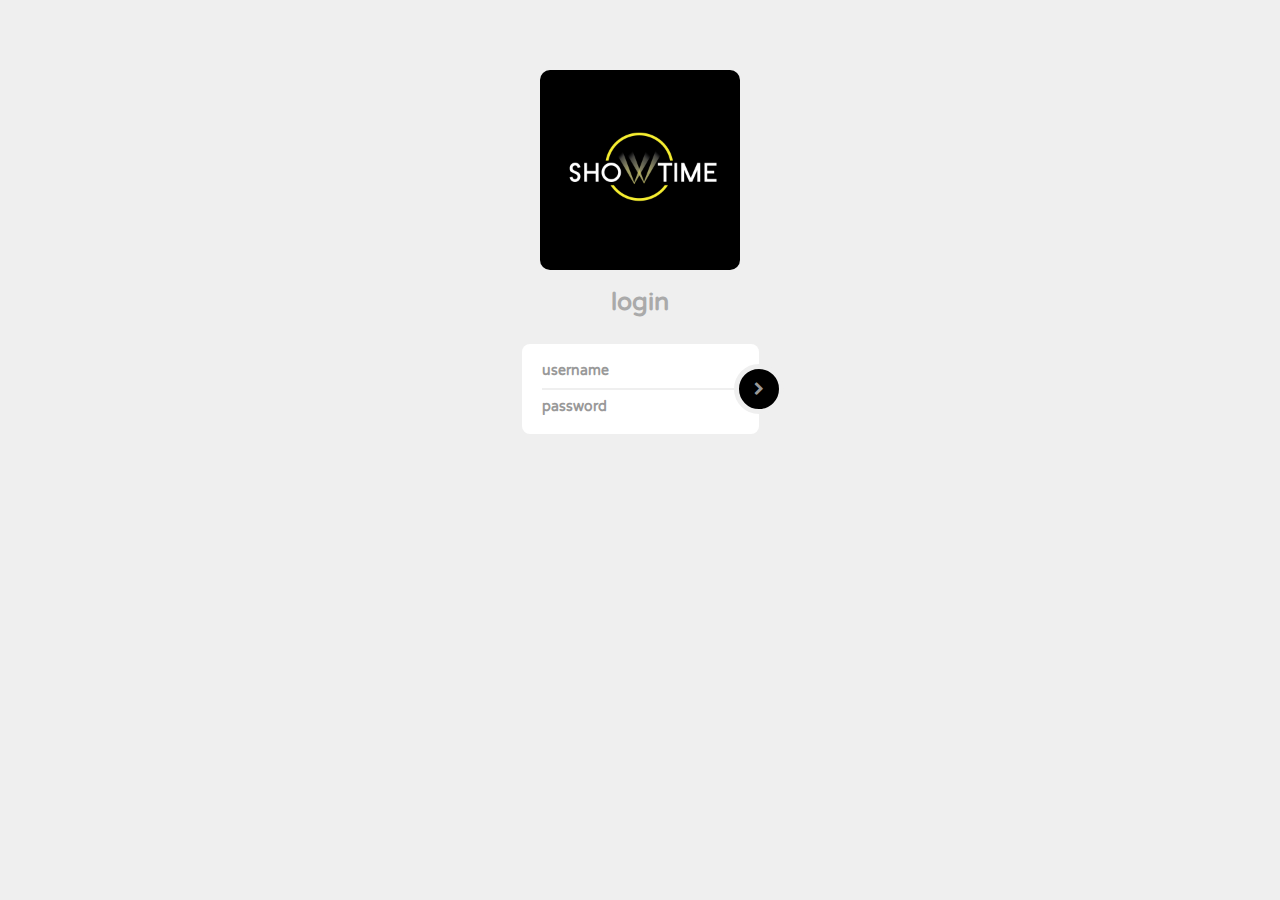
<file: frontend/templates/addtickets.html>
<!DOCTYPE html>
<html lang="en" dir="ltr">
  <head>
    <link href="//maxcdn.bootstrapcdn.com/bootstrap/3.3.0/css/bootstrap.min.css" rel="stylesheet" id="bootstrap-css">
    <link rel="stylesheet" href="logstyle.css">
    <!-- All the files that are required -->
    <link rel="stylesheet" href="//maxcdn.bootstrapcdn.com/font-awesome/4.3.0/css/font-awesome.min.css">
    <link href='https://fonts.googleapis.com/css?family=Varela+Round' rel='stylesheet' type='text/css'>

    <meta name="viewport" content="width=device-width, initial-scale=1, maximum-scale=1" />
    <meta charset="utf-8">
    <title>Login</title>
  </head>
  <body>
    <div class="text-center" style="padding:50px 0">
      <div class="right">
        <img src="logo.jpg" alt="" height="200px" width="200px;" style="border-radius:10px;">
      </div>
      <div>
    	<div class="logo">login</div>
    	<!-- Main Form -->
    	<div class="login-form-1">
    		<form id="login-form" class="text-left" method = "post">
    			<div class="login-form-main-message"></div>
    			<div class="main-login-form">
    				<div class="login-group">
    					<div class="form-group">
    						<label for="lg_username" class="sr-only">Username</label>
    						<input type="text" class="form-control" id="lg_username" name="username" placeholder="username" required>
    					</div>
    					<div class="form-group">
    						<label for="lg_password" class="sr-only">Password</label>
    						<input type="password" class="form-control" id="lg_password" name="password" placeholder="password" required >
    					</div>
    					<!-- <div class="form-group login-group-checkbox">
    						<input type="checkbox" id="lg_remember" name="lg_remember">
    						<label for="lg_remember">remember</label>
    					</div> -->
    				</div>
    				<button type="submit" class="login-button" ><i class="fa fa-chevron-right"></i></button>
    			</div>

    		</form>
    	</div>
    	<!-- end:Main Form -->
    </div>

    <!-- REGISTRATION FORM -->


    <!-- FORGOT PASSWORD FORM -->

    <script type="text/javascript" src="logreg.js">

    </script>
  </body>
</html>


<!-- Where all the magic happens -->
<!-- LOGIN FORM -->
</file>
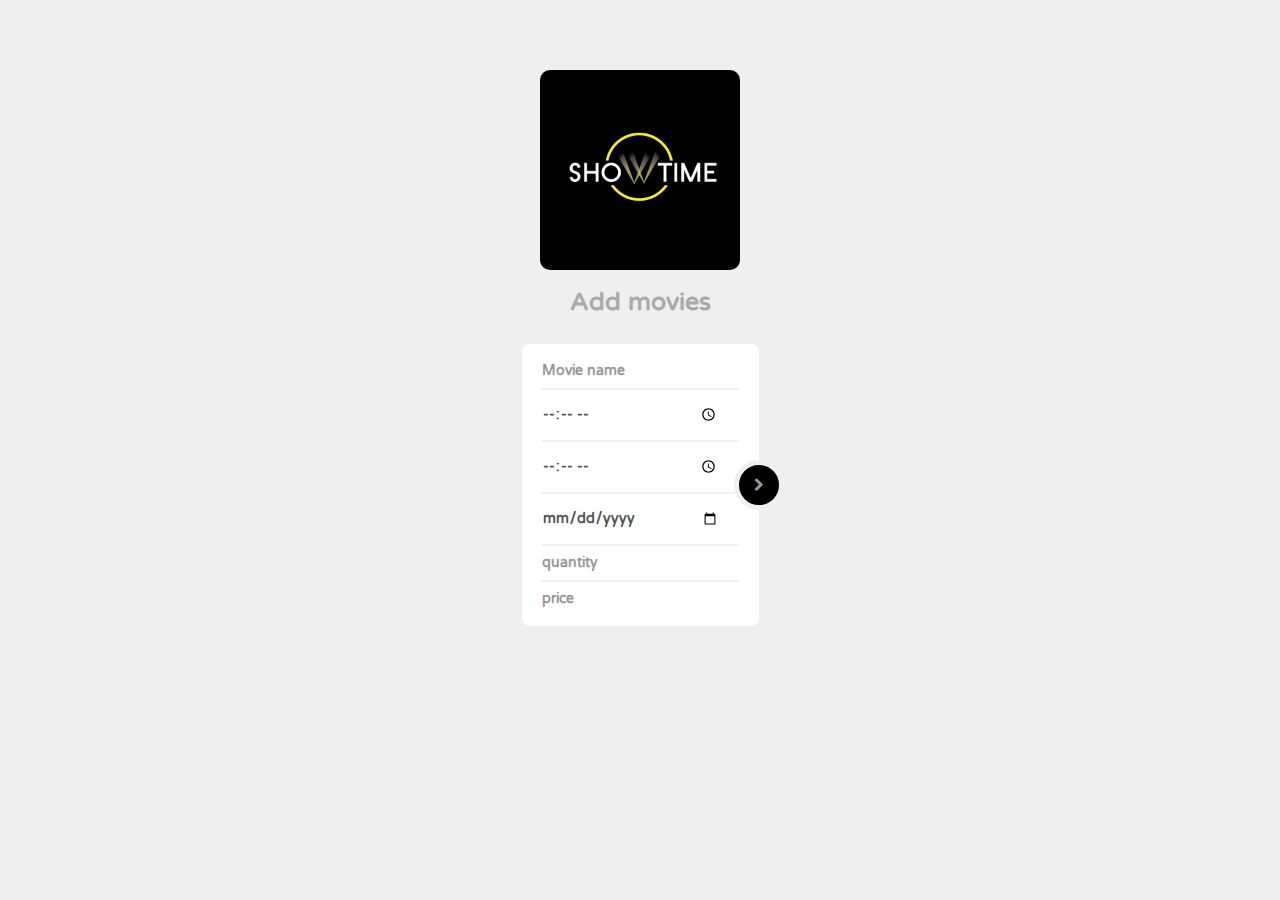
<file: frontend/templates/addtiming.html>
<!DOCTYPE html>
<html lang="en" dir="ltr">
  <head>
    <META Http-Equiv="Cache-Control" Content="no-cache">
<META Http-Equiv="Pragma" Content="no-cache">
<META Http-Equiv="Expires" Content="0">
    <link href="//maxcdn.bootstrapcdn.com/bootstrap/3.3.0/css/bootstrap.min.css" rel="stylesheet" id="bootstrap-css">
    <link rel="stylesheet" href="logstyle.css">
    <!-- All the files that are required -->
    <link rel="stylesheet" href="//maxcdn.bootstrapcdn.com/font-awesome/4.3.0/css/font-awesome.min.css">
    <link href='https://fonts.googleapis.com/css?family=Varela+Round' rel='stylesheet' type='text/css'>

    <meta name="viewport" content="width=device-width, initial-scale=1, maximum-scale=1" />
    <meta charset="utf-8">
    <title>addtiming</title>
  </head>
  <body>
    <div class="text-center" style="padding:50px 0">
      <div class="right">
        <img src="logo.jpg" alt="" height="200px" width="200px;" style="border-radius:10px;">
      </div>
      <div>
    	<div class="logo">Add movies</div>
    	<!-- Main Form -->
    	<div class="login-form-1">
    		<form id="addtiming" class="text-left" method = "post">
    			<div class="login-form-main-message"></div>
    			<div class="main-login-form">
    				<div class="login-group">
    					<div class="form-group">
    						<label for="lg_username" class="sr-only">Movie Name</label>
    						<input type="text" class="form-control" id="lg_username" name="mname" placeholder="Movie name" required>
    					</div>
              <div class="form-group">
                <label for="lg_username" class="sr-only">start time</label>
                <input type="time" class="form-control" id="lg_username" name="start_time" placeholder="start time" required>
              </div>
              <div class="form-group">
                <label for="lg_username" class="sr-only">end time</label>
                <input type="time" class="form-control" id="lg_username" name="end_time" placeholder="end time" required>
              </div>
    					<div class="form-group">
    						<label for="lg_password" class="sr-only">Movie date</label>
    						<input type="date" class="form-control" id="lg_password" name="date" required >
    					</div>
              <div class="form-group">
                <label for="lg_username" class="sr-only">quantity</label>
                <input type="number" class="form-control" id="lg_username" name="quantity" placeholder="quantity" required>
              </div>
              <div class="form-group">
                <label for="lg_username" class="sr-only">price</label>
                <input type="number" class="form-control" id="lg_username" name="price" placeholder="price" required>
              </div>
    					<!-- <div class="form-group login-group-checkbox">
    						<input type="checkbox" id="lg_remember" name="lg_remember">
    						<label for="lg_remember">remember</label>
    					</div> -->
    				</div>
    				<button type="submit" class="login-button" ><i class="fa fa-chevron-right"></i></button>
    			</div>

    		</form>
    	</div>
    	<!-- end:Main Form -->
    </div>

    <!-- REGISTRATION FORM -->


    <!-- FORGOT PASSWORD FORM -->

    <script type="text/javascript" src="addtimings.js">

    </script>
  </body>
</html>


<!-- Where all the magic happens -->
<!-- LOGIN FORM -->
</file>
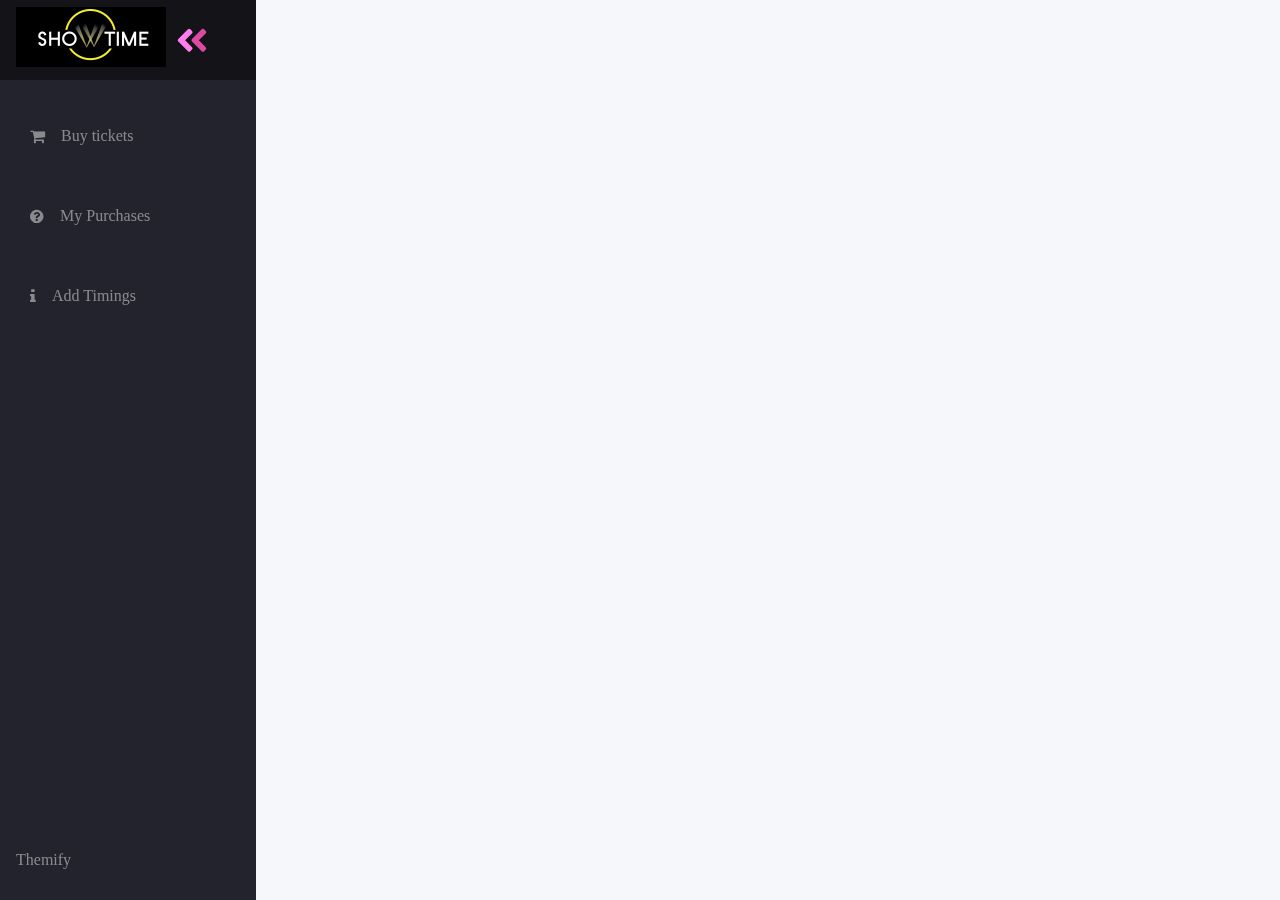
<file: frontend/templates/adminhome.html>
<!DOCTYPE html>
<html lang="en" dir="ltr">
<head>
  <meta name="viewport" content="width=device-width, initial-scale=1.0" />
  <script defer src="theme.js"></script>
  <link rel="stylesheet" href="homestyle.css">
  <link
    href="https://fonts.googleapis.com/css?family=Open+Sans:300,400,700&display=swap"
    rel="stylesheet"
  />
  <link rel="stylesheet" href="https://cdnjs.cloudflare.com/ajax/libs/font-awesome/4.7.0/css/font-awesome.min.css">

</head>

<body>

  <nav class="navbar">
    <ul class="navbar-nav">
      <li class="logo">
        <a href="#" class="nav-link">
          <span class="link-text logo-text" > <img src="logo.jpg" width="150px" height="60px;"> </span>
          <svg
            aria-hidden="true"
            focusable="false"
            data-prefix="fad"
            data-icon="angle-double-right"
            role="img"
            xmlns="http://www.w3.org/2000/svg"
            viewBox="0 0 448 512"
            class="svg-inline--fa fa-angle-double-right fa-w-14 fa-5x"
          >
            <g class="fa-group">
              <path
                fill="currentColor"
                d="M224 273L88.37 409a23.78 23.78 0 0 1-33.8 0L32 386.36a23.94 23.94 0 0 1 0-33.89l96.13-96.37L32 159.73a23.94 23.94 0 0 1 0-33.89l22.44-22.79a23.78 23.78 0 0 1 33.8 0L223.88 239a23.94 23.94 0 0 1 .1 34z"
                class="fa-secondary"
              ></path>
              <path
                fill="currentColor"
                d="M415.89 273L280.34 409a23.77 23.77 0 0 1-33.79 0L224 386.26a23.94 23.94 0 0 1 0-33.89L320.11 256l-96-96.47a23.94 23.94 0 0 1 0-33.89l22.52-22.59a23.77 23.77 0 0 1 33.79 0L416 239a24 24 0 0 1-.11 34z"
                class="fa-primary"
              ></path>
            </g>
          </svg>
        </a>
      </li>

      <li class="nav-item">
        <a href="#" class="nav-link">
        <i class="fa fa-shopping-cart icons" aria-hidden="true"></i>
          <span class="link-text">Buy tickets</span>
        </a>
      </li>

      <li class="nav-item">
        <a href="#" class="nav-link">
          <i class="fa fa-question-circle icons" aria-hidden="true"></i>
          <span class="link-text">My Purchases</span>
        </a>
      </li>

      <li class="nav-item">
        <a href="#" class="nav-link">
          <i class="fa fa-info icons" aria-hidden="true"></i>
          <span class="link-text">Add Timings</span>
        </a>
      </li>

    
      <li class="nav-item" id="themeButton">
        <a href="#" class="nav-link">


          <span class="link-text">Themify</span>
        </a>
      </li>
    </ul>
  </nav>
  <main>
<div class="container">
  <div class="wrapper">
        </div>
        </div>


</main>
<script type="text/javascript" src="home.js">  </script>
</body>
</html>
</file>
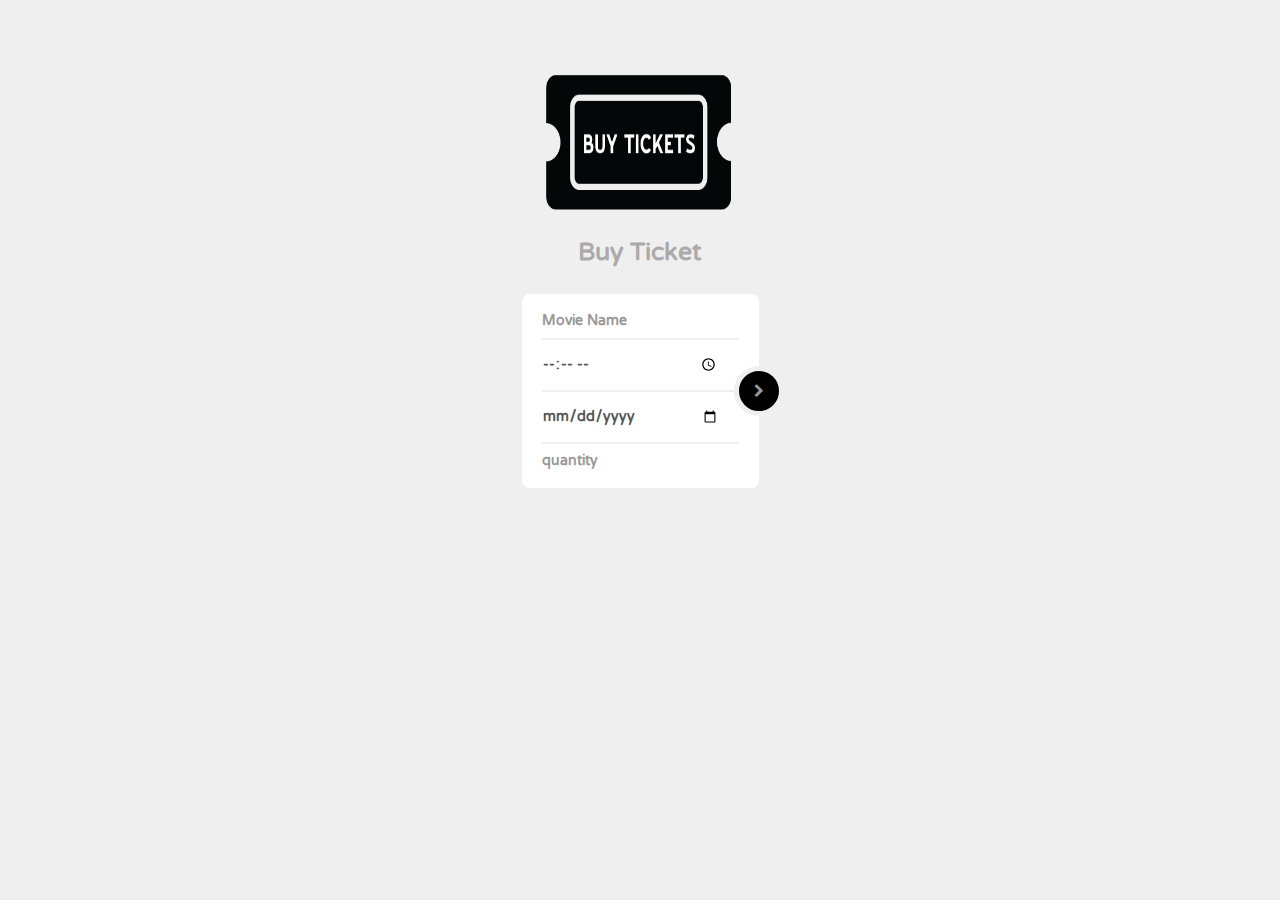
<file: frontend/templates/buyticket.html>
<!DOCTYPE html>
<html lang="en" dir="ltr">
  <head>
    <META Http-Equiv="Cache-Control" Content="no-cache">
<META Http-Equiv="Pragma" Content="no-cache">
<META Http-Equiv="Expires" Content="0">
    <link href="//maxcdn.bootstrapcdn.com/bootstrap/3.3.0/css/bootstrap.min.css" rel="stylesheet" id="bootstrap-css">
    <link rel="stylesheet" href="logstyle.css">
    <!-- All the files that are required -->
    <link rel="stylesheet" href="//maxcdn.bootstrapcdn.com/font-awesome/4.3.0/css/font-awesome.min.css">
    <link href='https://fonts.googleapis.com/css?family=Varela+Round' rel='stylesheet' type='text/css'>

    <meta name="viewport" content="width=device-width, initial-scale=1, maximum-scale=1" />
    <meta charset="utf-8">
    <title>buyticket</title>
  </head>
  <body>
    <div class="text-center" style="padding:50px 0">
      <div class="right">
        <img src="buyticket.jpg" alt="" height="150px" width="278px;" style="border-radius:10px;">
      </div>
      <div>
    	<div class="logo">Buy Ticket</div>
    	<!-- Main Form -->
    	<div class="login-form-1">
    		<form id="buy-form" class="text-left" method = "post">
    			<div class="login-form-main-message"></div>
    			<div class="main-login-form">
    				<div class="login-group">
    					<div class="form-group">
    						<label for="lg_username" class="sr-only">Movie name</label>
    						<input type="text" class="form-control"  name="mname" placeholder="Movie Name" required>
    					</div>
              <div class="form-group">
                <label for="lg_password" class="sr-only"></label>
                <input type="time" class="form-control"  name="mtime" placeholder="Start Time" required >
              </div>
              <div class="form-group">
                <label for="lg_password" class="sr-only"></label>
                <input type="date" class="form-control"  name="mdate" placeholder="date" required >
              </div>
    					<div class="form-group">
    						<label for="lg_password" class="sr-only"></label>
    						<input type="number" class="form-control"  name="quantity" placeholder="quantity" required >
    					</div>
    					<!-- <div class="form-group login-group-checkbox">
    						<input type="checkbox" id="lg_remember" name="lg_remember">
    						<label for="lg_remember">remember</label>
    					</div> -->
    				</div>
    				<button type="submit" class="login-button" ><i class="fa fa-chevron-right"></i></button>
    			</div>

    		</form>
    	</div>
    	<!-- end:Main Form -->
    </div>

    <!-- REGISTRATION FORM -->


    <!-- FORGOT PASSWORD FORM -->

    <script type="text/javascript" src="buy.js">

    </script>
  </body>
</html>


<!-- Where all the magic happens -->
<!-- LOGIN FORM -->
</file>
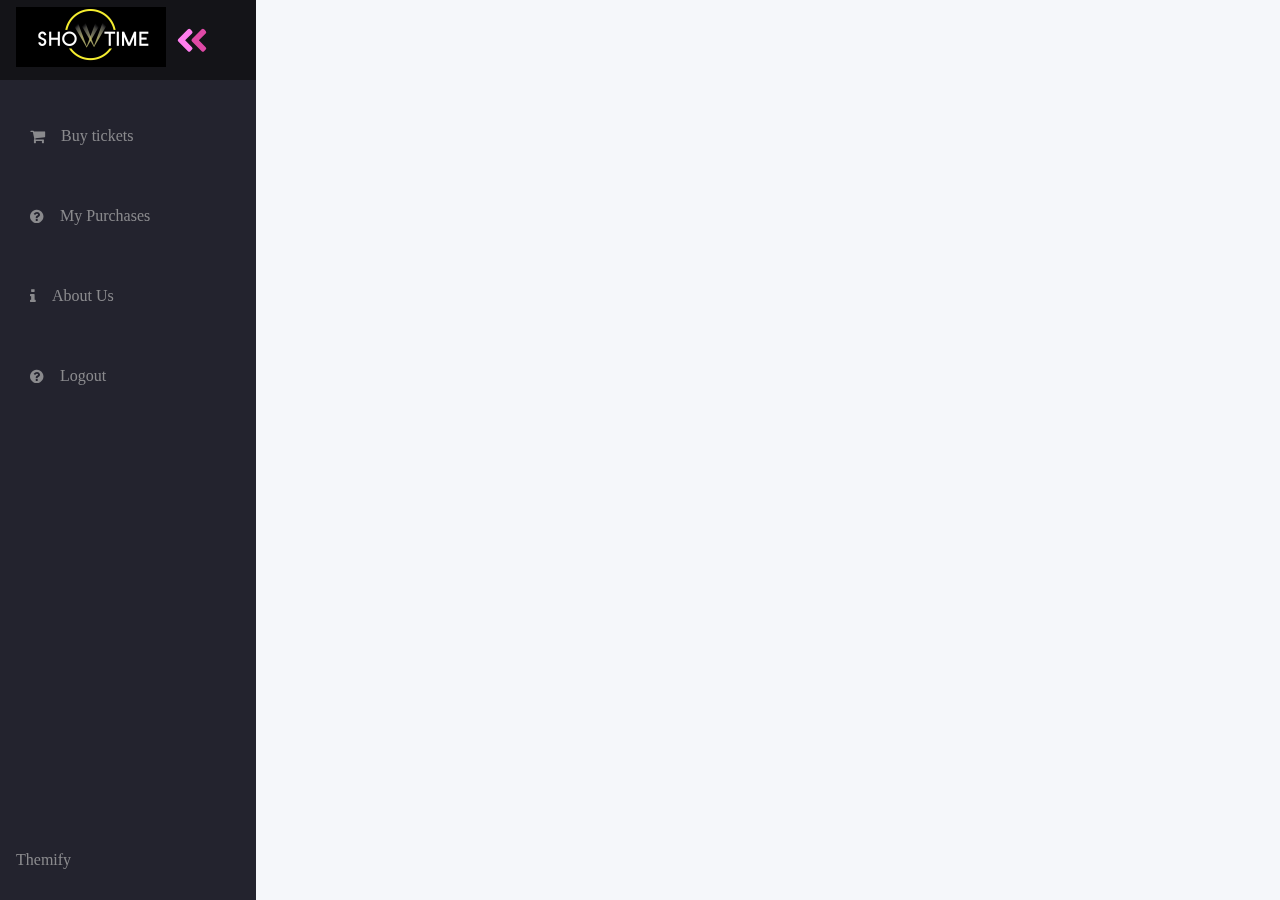
<file: frontend/templates/homepage.html>
<!DOCTYPE html>
<html lang="en" dir="ltr">
<head>
  <meta name="viewport" content="width=device-width, initial-scale=1.0" />
  <script defer src="theme.js"></script>
  <link rel="stylesheet" href="homestyle.css">
  <link
    href="https://fonts.googleapis.com/css?family=Open+Sans:300,400,700&display=swap"
    rel="stylesheet"
  />
  <link rel="stylesheet" href="https://cdnjs.cloudflare.com/ajax/libs/font-awesome/4.7.0/css/font-awesome.min.css">

</head>

<body>

  <nav class="navbar">
    <ul class="navbar-nav">
      <li class="logo">
        <a href="#" class="nav-link">
          <span class="link-text logo-text" > <img src="logo.jpg" width="150px" height="60px;"> </span>
          <svg
            aria-hidden="true"
            focusable="false"
            data-prefix="fad"
            data-icon="angle-double-right"
            role="img"
            xmlns="http://www.w3.org/2000/svg"
            viewBox="0 0 448 512"
            class="svg-inline--fa fa-angle-double-right fa-w-14 fa-5x"
          >
            <g class="fa-group">
              <path
                fill="currentColor"
                d="M224 273L88.37 409a23.78 23.78 0 0 1-33.8 0L32 386.36a23.94 23.94 0 0 1 0-33.89l96.13-96.37L32 159.73a23.94 23.94 0 0 1 0-33.89l22.44-22.79a23.78 23.78 0 0 1 33.8 0L223.88 239a23.94 23.94 0 0 1 .1 34z"
                class="fa-secondary"
              ></path>
              <path
                fill="currentColor"
                d="M415.89 273L280.34 409a23.77 23.77 0 0 1-33.79 0L224 386.26a23.94 23.94 0 0 1 0-33.89L320.11 256l-96-96.47a23.94 23.94 0 0 1 0-33.89l22.52-22.59a23.77 23.77 0 0 1 33.79 0L416 239a24 24 0 0 1-.11 34z"
                class="fa-primary"
              ></path>
            </g>
          </svg>
        </a>
      </li>

      <li class="nav-item">
        <a href="buyticket.html" class="nav-link">
        <i class="fa fa-shopping-cart icons" aria-hidden="true"></i>
          <span class="link-text">Buy tickets</span>
        </a>
      </li>

      <li class="nav-item">
        <a href="mypurchase.html" class="nav-link">
          <i class="fa fa-question-circle icons" aria-hidden="true"></i>
          <span class="link-text">My Purchases</span>
        </a>
      </li>

      <li class="nav-item">
        <a href="#" class="nav-link">
          <i class="fa fa-info icons" aria-hidden="true"></i>
          <span class="link-text">About Us</span>
        </a>
      </li>

      <li class="nav-item">
        <a href="index.html" class="nav-link">
          <i class="fa fa-question-circle icons" aria-hidden="true"></i>
          <span class="link-text">Logout</span>
        </a>
      </li>
      <li class="nav-item" id="themeButton">
        <a href="#" class="nav-link">


          <span class="link-text">Themify</span>
        </a>
      </li>
    </ul>
  </nav>
  <main>
<div class="container">
  <div class="wrapper">
        </div>
        </div>

</main>
<script type="text/javascript" src="home.js">  </script>
</body>
</html>
</file>
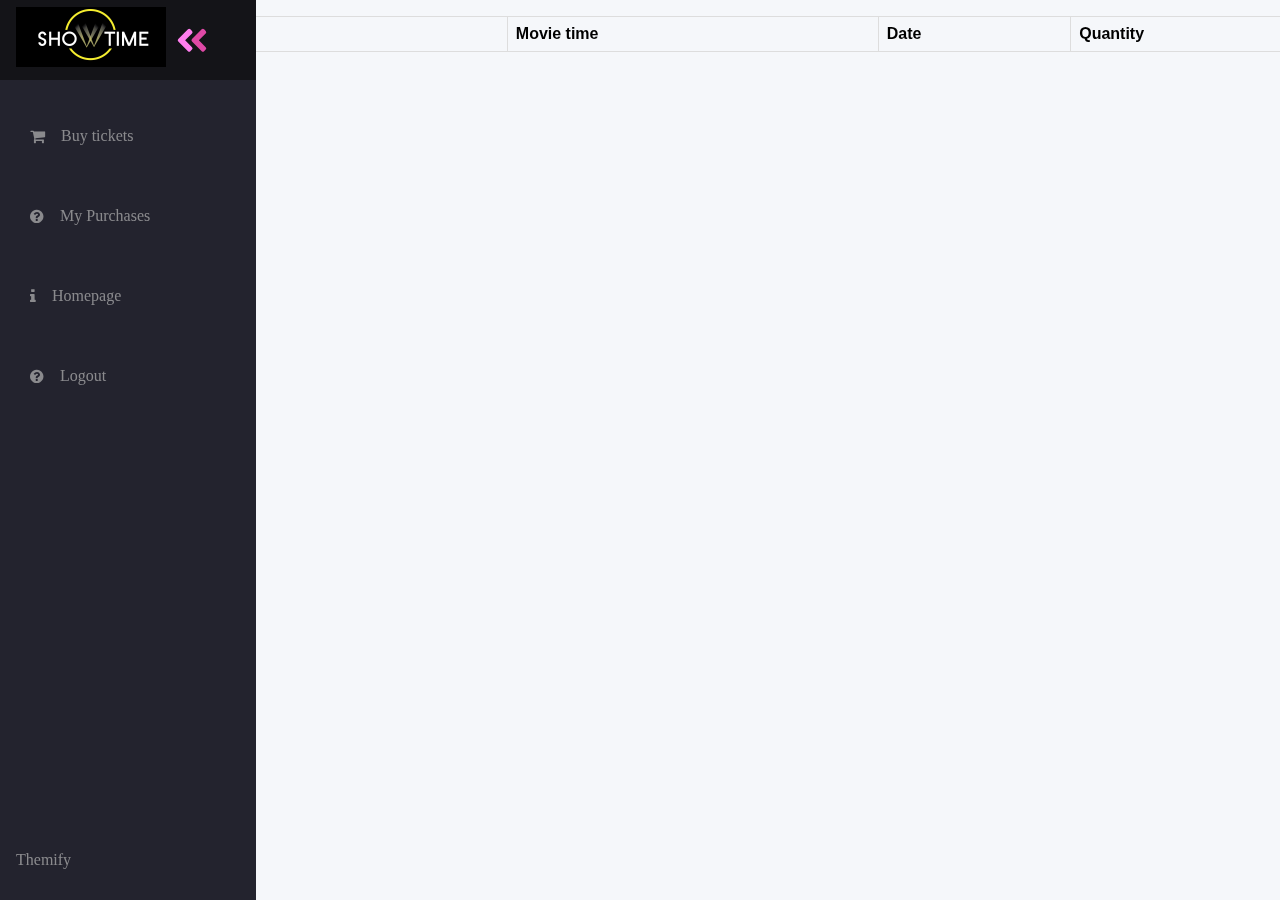
<file: frontend/templates/mypurchase.html>
<!DOCTYPE html>
<html lang="en" dir="ltr">
<head>
  <meta name="viewport" content="width=device-width, initial-scale=1.0" />
  <script defer src="theme.js"></script>
  <link rel="stylesheet" href="homestyle.css">
  <link
    href="https://fonts.googleapis.com/css?family=Open+Sans:300,400,700&display=swap"
    rel="stylesheet"
  />
  <link rel="stylesheet" href="https://cdnjs.cloudflare.com/ajax/libs/font-awesome/4.7.0/css/font-awesome.min.css">
<style media="screen">
table {
font-family: arial, sans-serif;
border-collapse: collapse;
width: 100%;
}

td, th {
border: 1px solid #dddddd;
text-align: left;
padding: 8px;
}

tr:nth-child(even) {
background-color: #dddddd;
}
</style>
</head>

<body>

  <nav class="navbar">
    <ul class="navbar-nav">
      <li class="logo">
        <a href="#" class="nav-link">
          <span class="link-text logo-text" > <img src="logo.jpg" width="150px" height="60px;"> </span>
          <svg
            aria-hidden="true"
            focusable="false"
            data-prefix="fad"
            data-icon="angle-double-right"
            role="img"
            xmlns="http://www.w3.org/2000/svg"
            viewBox="0 0 448 512"
            class="svg-inline--fa fa-angle-double-right fa-w-14 fa-5x"
          >
            <g class="fa-group">
              <path
                fill="currentColor"
                d="M224 273L88.37 409a23.78 23.78 0 0 1-33.8 0L32 386.36a23.94 23.94 0 0 1 0-33.89l96.13-96.37L32 159.73a23.94 23.94 0 0 1 0-33.89l22.44-22.79a23.78 23.78 0 0 1 33.8 0L223.88 239a23.94 23.94 0 0 1 .1 34z"
                class="fa-secondary"
              ></path>
              <path
                fill="currentColor"
                d="M415.89 273L280.34 409a23.77 23.77 0 0 1-33.79 0L224 386.26a23.94 23.94 0 0 1 0-33.89L320.11 256l-96-96.47a23.94 23.94 0 0 1 0-33.89l22.52-22.59a23.77 23.77 0 0 1 33.79 0L416 239a24 24 0 0 1-.11 34z"
                class="fa-primary"
              ></path>
            </g>
          </svg>
        </a>
      </li>

      <li class="nav-item">
        <a href="buyticket.html" class="nav-link">
        <i class="fa fa-shopping-cart icons" aria-hidden="true"></i>
          <span class="link-text">Buy tickets</span>
        </a>
      </li>

      <li class="nav-item">
        <a href="#" class="nav-link">
          <i class="fa fa-question-circle icons" aria-hidden="true"></i>
          <span class="link-text">My Purchases</span>
        </a>
      </li>

      <li class="nav-item">
        <a href="homepage.html" class="nav-link">
          <i class="fa fa-info icons" aria-hidden="true"></i>
          <span class="link-text">Homepage</span>
        </a>
      </li>

      <li class="nav-item">
        <a href="index.html" class="nav-link">
          <i class="fa fa-question-circle icons" aria-hidden="true"></i>
          <span class="link-text">Logout</span>
        </a>
      </li>
      <li class="nav-item" id="themeButton">
        <a href="#" class="nav-link">


          <span class="link-text">Themify</span>
        </a>
      </li>
    </ul>
  </nav>
  <main>
<div class="container">
  <div class="wrapper">
      <table>
        <tr>
          <th>Movie Name</th>
          <th>Movie time</th>
          <th>Date</th>
          <th>Quantity</th>
        </tr>
      </table>
  </div>
</div>

</main>
<script type="text/javascript" src="mypurchase.js">  </script>
</body>
</html>
</file>
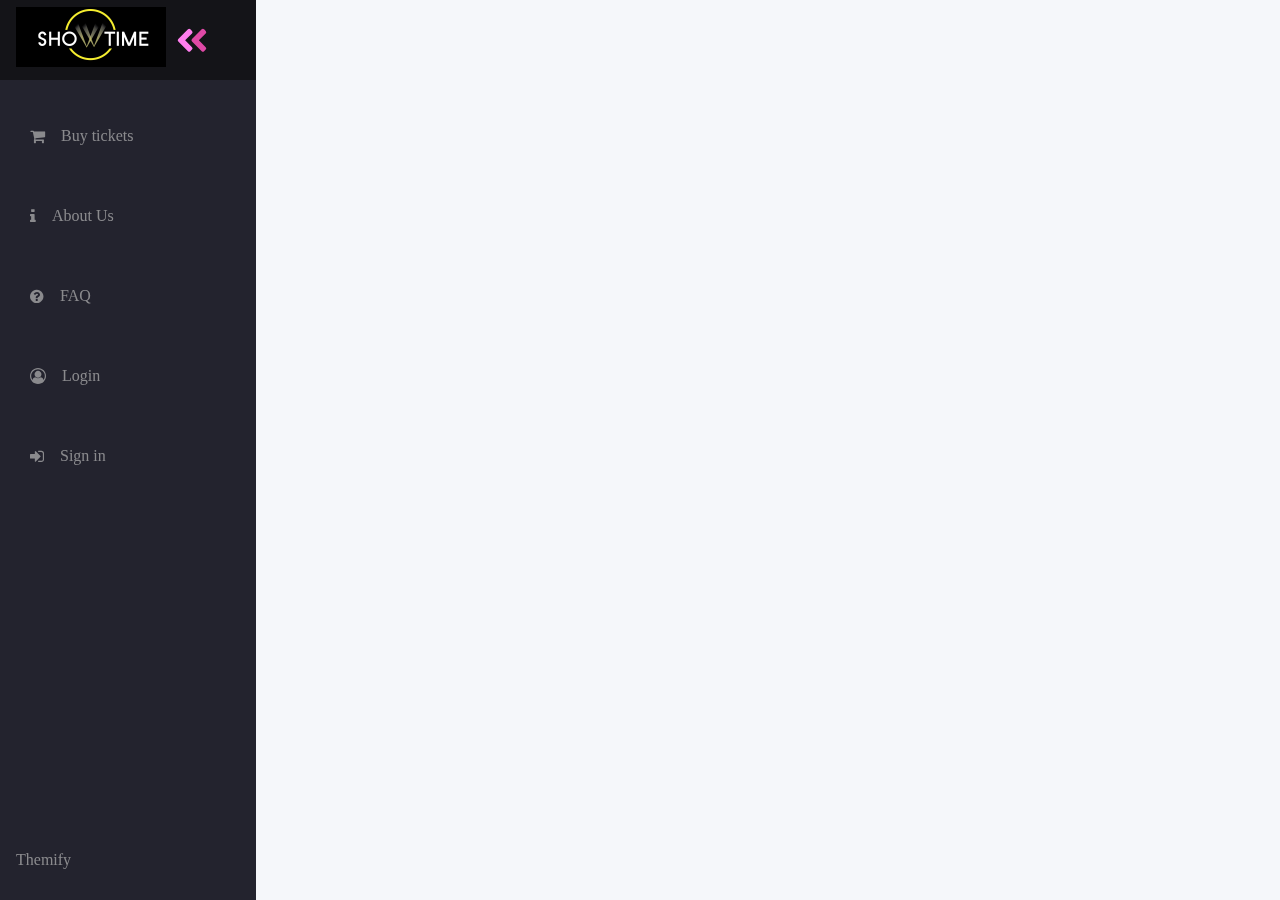
<file: frontend/templates/unloghome.html>
<!DOCTYPE html>
<html lang="en" dir="ltr">
<head>
  <meta name="viewport" content="width=device-width, initial-scale=1.0" />
  <script defer src="theme.js"></script>
  <link rel="stylesheet" href="homestyle.css">
  <link
    href="https://fonts.googleapis.com/css?family=Open+Sans:300,400,700&display=swap"
    rel="stylesheet"
  />
  <link rel="stylesheet" href="https://cdnjs.cloudflare.com/ajax/libs/font-awesome/4.7.0/css/font-awesome.min.css">

</head>

<body>

  <nav class="navbar">
    <ul class="navbar-nav">
      <li class="logo">
        <a href="#" class="nav-link">
          <span class="link-text logo-text" > <img src="logo.jpg" width="150px" height="60px;"> </span>
          <svg
            aria-hidden="true"
            focusable="false"
            data-prefix="fad"
            data-icon="angle-double-right"
            role="img"
            xmlns="http://www.w3.org/2000/svg"
            viewBox="0 0 448 512"
            class="svg-inline--fa fa-angle-double-right fa-w-14 fa-5x"
          >
            <g class="fa-group">
              <path
                fill="currentColor"
                d="M224 273L88.37 409a23.78 23.78 0 0 1-33.8 0L32 386.36a23.94 23.94 0 0 1 0-33.89l96.13-96.37L32 159.73a23.94 23.94 0 0 1 0-33.89l22.44-22.79a23.78 23.78 0 0 1 33.8 0L223.88 239a23.94 23.94 0 0 1 .1 34z"
                class="fa-secondary"
              ></path>
              <path
                fill="currentColor"
                d="M415.89 273L280.34 409a23.77 23.77 0 0 1-33.79 0L224 386.26a23.94 23.94 0 0 1 0-33.89L320.11 256l-96-96.47a23.94 23.94 0 0 1 0-33.89l22.52-22.59a23.77 23.77 0 0 1 33.79 0L416 239a24 24 0 0 1-.11 34z"
                class="fa-primary"
              ></path>
            </g>
          </svg>
        </a>
      </li>

      <li class="nav-item">
        <a href="login.html" class="nav-link">
        <i class="fa fa-shopping-cart icons" aria-hidden="true"></i>
          <span class="link-text">Buy tickets</span>
        </a>
      </li>

      <li class="nav-item">
        <a href="#" class="nav-link">
          <i class="fa fa-info icons" aria-hidden="true"></i>
          <span class="link-text">About Us</span>
        </a>
      </li>

      <li class="nav-item">
        <a href="#" class="nav-link">
          <i class="fa fa-question-circle icons" aria-hidden="true"></i>
          <span class="link-text">FAQ</span>
        </a>
      </li>

      <li class="nav-item">
        <a href="login.html" class="nav-link">
          <i class="fa fa-user-circle-o icons" aria-hidden="true"></i>

          <span class="link-text">Login</span>
        </a>
      </li>
      <li class="nav-item">
        <a href="register.html" class="nav-link">
        <i class="fa fa-sign-in icons" aria-hidden="true"></i>
          <span class="link-text">Sign in</span>
        </a>
      </li>

      <li class="nav-item" id="themeButton">
        <a href="#" class="nav-link">


          <span class="link-text">Themify</span>
        </a>
      </li>
    </ul>
  </nav>
  <main>
<div class="container">
  <div class="wrapper">
        </div>
        </div>

</main>
<script type="text/javascript" src="unhome.js">  </script>
</body>
</html>
</file>
<file: frontend/templates/logstyle.css>
/*------------------------------------------------------------------
[Master Stylesheet]

Project    	: Aether
Version		: 1.0
Last change	: 2015/03/27
-------------------------------------------------------------------*/
/*------------------------------------------------------------------
[Table of contents]

1. General Structure
2. Anchor Link
3. Text Outside the Box
4. Main Form
5. Login Button
6. Form Invalid
7. Form - Main Message
8. Custom Checkbox & Radio
9. Misc
-------------------------------------------------------------------*/
/*=== 1. General Structure ===*/
html,
body {
  background: #efefef;
  padding: 10px;
  font-family: 'Varela Round';
}
/*=== 2. Anchor Link ===*/
a {
  color: #aaaaaa;
  transition: all ease-in-out 200ms;
}
a:hover {
  color: #333333;
  text-decoration: none;
}
/*=== 3. Text Outside the Box ===*/
.etc-login-form {
  color: #919191;
  padding: 10px 20px;
}
.etc-login-form p {
  margin-bottom: 5px;
}
/*=== 4. Main Form ===*/
.login-form-1 {
  max-width: 300px;
  border-radius: 5px;
  display: inline-block;
}
.main-login-form {
  position: relative;
}
.login-form-1 .form-control {
  border: 0;
  box-shadow: 0 0 0;
  border-radius: 0;
  background: transparent;
  color: #555555;
  padding: 7px 0;
  font-weight: bold;
  height:auto;
}
.login-form-1 .form-control::-webkit-input-placeholder {
  color: #999999;
}
.login-form-1 .form-control:-moz-placeholder,
.login-form-1 .form-control::-moz-placeholder,
.login-form-1 .form-control:-ms-input-placeholder {
  color: #999999;
}
.login-form-1 .form-group {
  margin-bottom: 0;
  border-bottom: 2px solid #efefef;
  padding-right: 20px;
  position: relative;
}
.login-form-1 .form-group:last-child {
  border-bottom: 0;
}
.login-group {
  background: #ffffff;
  color: #999999;
  border-radius: 8px;
  padding: 10px 20px;
}
.login-group-checkbox {
  padding: 5px 0;
}
/*=== 5. Login Button ===*/
.login-form-1 .login-button {
  position: absolute;
  right: -25px;
  top: 50%;
  background: #000000;
  color: #999999;
  padding: 11px 0;
  width: 50px;
  height: 50px;
  margin-top: -25px;
  border: 5px solid #efefef;
  border-radius: 50%;
  transition: all ease-in-out 500ms;
}
.login-form-1 .login-button:hover {
  color: #555555;
  transform: rotate(450deg);
}
.login-form-1 .login-button.clicked {
  color: #555555;
}
.login-form-1 .login-button.clicked:hover {
  transform: none;
}
.login-form-1 .login-button.clicked.success {
  color: #2ecc71;
}
.login-form-1 .login-button.clicked.error {
  color: #e74c3c;
}
/*=== 6. Form Invalid ===*/
label.form-invalid {
  position: absolute;
  top: 0;
  right: 0;
  z-index: 5;
  display: block;
  margin-top: -25px;
  padding: 7px 9px;
  background: #777777;
  color: #ffffff;
  border-radius: 5px;
  font-weight: bold;
  font-size: 11px;
}
label.form-invalid:after {
  top: 100%;
  right: 10px;
  border: solid transparent;
  content: " ";
  height: 0;
  width: 0;
  position: absolute;
  pointer-events: none;
  border-color: transparent;
  border-top-color: #777777;
  border-width: 6px;
}
/*=== 7. Form - Main Message ===*/
.login-form-main-message {
  background: #ffffff;
  color: #999999;
  border-left: 3px solid transparent;
  border-radius: 3px;
  margin-bottom: 8px;
  font-weight: bold;
  height: 0;
  padding: 0 20px 0 17px;
  opacity: 0;
  transition: all ease-in-out 200ms;
}
.login-form-main-message.show {
  height: auto;
  opacity: 1;
  padding: 10px 20px 10px 17px;
}
.login-form-main-message.success {
  border-left-color: #2ecc71;
}
.login-form-main-message.error {
  border-left-color: #e74c3c;
}
/*=== 8. Custom Checkbox & Radio ===*/
/* Base for label styling */
[type="checkbox"]:not(:checked),
[type="checkbox"]:checked,
[type="radio"]:not(:checked),
[type="radio"]:checked {
  position: absolute;
  left: -9999px;
}
[type="checkbox"]:not(:checked) + label,
[type="checkbox"]:checked + label,
[type="radio"]:not(:checked) + label,
[type="radio"]:checked + label {
  position: relative;
  padding-left: 25px;
  padding-top: 1px;
  cursor: pointer;
}
/* checkbox aspect */
[type="checkbox"]:not(:checked) + label:before,
[type="checkbox"]:checked + label:before,
[type="radio"]:not(:checked) + label:before,
[type="radio"]:checked + label:before {
  content: '';
  position: absolute;
  left: 0;
  top: 2px;
  width: 17px;
  height: 17px;
  border: 0px solid #aaa;
  background: #f0f0f0;
  border-radius: 3px;
  box-shadow: inset 0 1px 3px rgba(0, 0, 0, 0.3);
}
/* checked mark aspect */
[type="checkbox"]:not(:checked) + label:after,
[type="checkbox"]:checked + label:after,
[type="radio"]:not(:checked) + label:after,
[type="radio"]:checked + label:after {
  position: absolute;
  color: #555555;
  transition: all .2s;
}
/* checked mark aspect changes */
[type="checkbox"]:not(:checked) + label:after,
[type="radio"]:not(:checked) + label:after {
  opacity: 0;
  transform: scale(0);
}
[type="checkbox"]:checked + label:after,
[type="radio"]:checked + label:after {
  opacity: 1;
  transform: scale(1);
}
/* disabled checkbox */
[type="checkbox"]:disabled:not(:checked) + label:before,
[type="checkbox"]:disabled:checked + label:before,
[type="radio"]:disabled:not(:checked) + label:before,
[type="radio"]:disabled:checked + label:before {
  box-shadow: none;
  border-color: #8c8c8c;
  background-color: #878787;
}
[type="checkbox"]:disabled:checked + label:after,
[type="radio"]:disabled:checked + label:after {
  color: #555555;
}
[type="checkbox"]:disabled + label,
[type="radio"]:disabled + label {
  color: #8c8c8c;
}
/* accessibility */
[type="checkbox"]:checked:focus + label:before,
[type="checkbox"]:not(:checked):focus + label:before,
[type="checkbox"]:checked:focus + label:before,
[type="checkbox"]:not(:checked):focus + label:before {
  border: 1px dotted #f6f6f6;
}
/* hover style just for information */
label:hover:before {
  border: 1px solid #f6f6f6 !important;
}
/*=== Customization ===*/
/* radio aspect */
[type="checkbox"]:not(:checked) + label:before,
[type="checkbox"]:checked + label:before {
  border-radius: 3px;
}
[type="radio"]:not(:checked) + label:before,
[type="radio"]:checked + label:before {
  border-radius: 35px;
}
/* selected mark aspect */
[type="checkbox"]:not(:checked) + label:after,
[type="checkbox"]:checked + label:after {
  content: '✔';
  top: 0;
  left: 2px;
  font-size: 14px;
}
[type="radio"]:not(:checked) + label:after,
[type="radio"]:checked + label:after {
  content: '\2022';
  top: 0;
  left: 3px;
  font-size: 30px;
  line-height: 25px;
}
/*=== 9. Misc ===*/
.logo {
  padding: 15px 0;
  font-size: 25px;
  color: #aaaaaa;
  font-weight: bold;
}
</file>
<file: frontend/templates/homestyle.css>
:root {
  font-size: 16px;
  font-family: 'Open Sans';
  --text-primary: #b6b6b6;
  --text-secondary: #ececec;
  --bg-primary: #23232e;
  --bg-secondary: #141418;
  --transition-speed: 600ms;
}

body {
  color: black;
  background:#F5F7FA;
  margin: 0;
  padding: 0;
  width:100%;
  height:100vh;
  font-family: 'Lato';
}

body::-webkit-scrollbar {
  width: 0.25rem;
}

body::-webkit-scrollbar-track {
  background: #1e1e24;
}

body::-webkit-scrollbar-thumb {
  background: #6649b8;
}

main {
  margin-left: 5rem;
  padding: 1rem;
}

.navbar {
  position: fixed;
  background-color: var(--bg-primary);
  transition: width 600ms ease;

}

.navbar-nav {
  list-style: none;
  padding: 0;
  margin: 0;
  display: flex;
  flex-direction: column;
  align-items: center;
  height: 100%;
}

.nav-item {
  width: 100%;
}

.nav-item:last-child {
  margin-top: auto;
}

.nav-link {
  display: flex;
  align-items: center;
  height: 5rem;
  color: var(--text-primary);
  text-decoration: none;
  filter: grayscale(100%) opacity(0.7);
  transition: var(--transition-speed);
}

.nav-link:hover {
  filter: grayscale(0%) opacity(1);
  background: var(--bg-secondary);
  color: var(--text-secondary);
}

.link-text {
  display: none;
  margin-left: 1rem;
}

.nav-link svg {
  width: 2rem;
  min-width: 2rem;
  margin: 0 1.5rem;
}

.fa-primary {
  color: #ff7eee;
}

.fa-secondary {
  color: #df49a6;
}

.fa-primary,
.fa-secondary {
  transition: var(--transition-speed);
}

.logo {
  font-weight: bold;
  text-transform: uppercase;
  margin-bottom: 1rem;
  text-align: center;
  color: var(--text-secondary);
  background: var(--bg-secondary);
  font-size: 1.5rem;
  letter-spacing: 0.3ch;
  width: 100%;
}

.logo svg {
  transform: rotate(0deg);
  transition: var(--transition-speed);
}

.logo-text
{
  display: inline;
  position: absolute;
  left: -999px;
  transition: var(--transition-speed);

}

.navbar:hover .logo svg {
  transform: rotate(-180deg);
}

/* Small screens */
@media only screen and (max-width: 600px) {
  .navbar {
    bottom: 0;
    width: 100vw;
    height: 5rem;
  }

  .logo {
    display: none;

  }

  .navbar-nav {
    flex-direction: row;
  }

  .nav-link {
    justify-content: center;
  }

  main {
    margin: 0;
  }
}

/* Large screens */
@media only screen and (min-width: 600px) {
  .navbar {
    top: 0;
    width: 5rem;
    height: 100vh;
    z-index: 1;
  }

  .navbar:hover {
    width: 16rem;
  }

  .navbar:hover .link-text {
    display: inline;
  }

  .navbar:hover .logo svg
  {
    margin-left: 11rem;
  }

  .navbar:hover .logo-text
  {
    left: 0px;
  }
}

.dark {
  --text-primary: #b6b6b6;
  --text-secondary: #ececec;
  --bg-primary: #23232e;
  --bg-secondary: #141418;
}

.light {
  --text-primary: #1f1f1f;
  --text-secondary: #000000;
  --bg-primary: #ffffff;
  --bg-secondary: #e4e4e4;
}

.solar {
  --text-primary: #576e75;
  --text-secondary: #35535c;
  --bg-primary: #fdf6e3;
  --bg-secondary: #f5e5b8;
}

.theme-icon {
  display: none;
}

.dark #darkIcon {
  display: block;
}

.light #lightIcon {
  display: block;
}

.solar #solarIcon {
  display: block;
}

.icons {
margin-left: 30px;
}


.wrapper{
    position:fixed;
    width:100%;
    height:auto;
    display: flex;
    flex-direction: row;
    flex-wrap: wrap;
    
}
img {
  object-fit: cover;

}
.card{

    margin-top: 10px;
    margin-left: 6px;
    flex-basis: 200px;
    height: 300px;
    background: #fff;
    border: 2px solid #fff;
    box-shadow: 10px 4px 7px rgba(0,0,0,.5);
    cursor: pointer;
    transition: all .5s cubic-bezier(.8,.5,.2,1.4);
    position: relative;
}
.card img{
    width: 100%;
    height:100%;
    transition: all .5s cubic-bezier(.8,.5,.2,1.4);
}
.descriptions{
    position: absolute;
    top:0px;
    left:0px;
    background-color: rgba(255,255,255,.7);
    width:100%;
    height:100%;
    transition: all .7s ease-in-out;
    padding: 20px;
    box-sizing: border-box;
    clip-path: circle(0% at 100% 100%);
    overflow: scroll;
}
.card:hover .descriptions{
    left:0px;
    transition: all .7s ease-in-out;
    clip-path: circle(75%);
}
.card:hover{
    transition: all .5s cubic-bezier(.8,.5,.2,1.4);
    box-shadow: 0px 2px 3px rgba(0,0,0,.3);
    transform: scale(.97);
}
.card:hover img{
    transition: all .5s cubic-bezier(.8,.5,.2,1.4);
    transform: scale(1.6) rotate(20deg);
    filter: blur(3px);
}
.card h1{
    color: black;
    text-align: center;
    margin: 0px;
}
.card p{
    line-height: 24px;
    height: 10  0%;
}
.card button{
    margin-left: 20px;
    height: 35px;
    width: 80px;
    cursor: pointer;
    border-style: none;
    background-color: black;
    color:#fff;
    font-size: 15px;
    outline: none;
    box-shadow: 0px 2px 3px rgba(0,0,0,.4);
    transition: all .5s ease-in-out;
    border-radius: 15px;
}
.card button:hover{
    transform: scale(.95) translateX(-5px);
    transition: all .5s ease-in-out;
}
</file>
